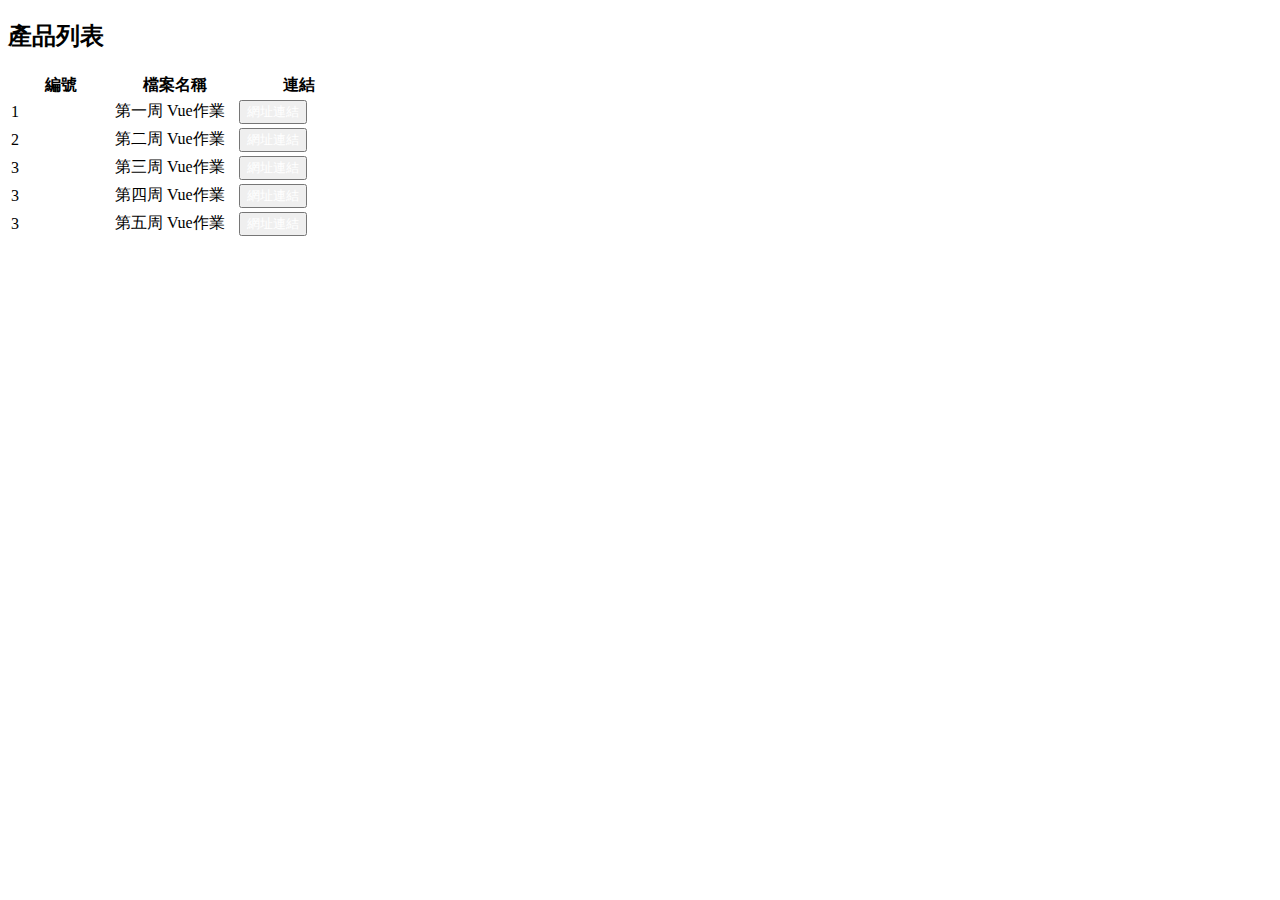
<file: index.html>
<!DOCTYPE html>
<html lang="zh-Hant-TW">
  <head>
    <meta charset="UTF-8" />
    <meta http-equiv="X-UA-Compatible" content="IE=edge" />
    <meta name="viewport" content="width=device-width, initial-scale=1.0" />
    <title>Document</title>
    <link
    href="https://cdn.jsdelivr.net/npm/bootstrap@5.1.1/dist/css/bootstrap.min.css"
    rel="stylesheet"
    integrity="sha384-F3w7mX95PdgyTmZZMECAngseQB83DfGTowi0iMjiWaeVhAn4FJkqJByhZMI3AhiU"
    crossorigin="anonymous"
  />
  </head>
  <body>
    <div class="container">
      <div class="row py-3">
        <div class="col-md">
          <h2>產品列表</h2>
          <table class="table table-hover mt-4 ">
            <thead class="table-primary">
              <tr>
                <th width="100">編號</th>
                <th width="120">
                  檔案名稱
                </th>
                <th width="120">
                  連結
                </th>
              </tr>
            </thead>
            <tbody>
              <tr>
                <td width="100">1</td>
                <td width="120">
                 第一周 Vue作業
                </td>
                <td width="120">
                  <button type="button" class="btn btn-primary">
                    <a href="week1/week_1.html" style="color: #fff;text-decoration:none;">網址連結</a>
                  </button>
                </td>       
              </tr>
              <tr >
                <td width="100">2</td>
                <td width="120">
                 第二周 Vue作業
                </td>
                <td width="120">
                  <button type="button" class="btn btn-primary">
                    <a href="week2/login.html" style="color: #fff;text-decoration:none;">網址連結</a>
                  </button>
                </td>       
              </tr>
              <tr >
                <td width="100">3</td>
                <td width="120">
                 第三周 Vue作業
                </td>
                <td width="120">
                  <button type="button" class="btn btn-primary">
                    <a href="week3/login.html" style="color: #fff;text-decoration:none;">網址連結</a>
                  </button>
                </td>       
              </tr>
              <tr >
                <td width="100">3</td>
                <td width="120">
                 第四周 Vue作業
                </td>
                <td width="120">
                  <button type="button" class="btn btn-primary">
                    <a href="week4/login.html" style="color: #fff;text-decoration:none;">網址連結</a>
                  </button>
                </td>       
              </tr>
              <tr >
                <td width="100">3</td>
                <td width="120">
                 第五周 Vue作業
                </td>
                <td width="120">
                  <button type="button" class="btn btn-primary">
                    <a href="week5/cart.html" style="color: #fff;text-decoration:none;">網址連結</a>
                  </button>
                </td>       
              </tr>
            </tbody>
          </table>
        </div>
        <script
        src="https://cdn.jsdelivr.net/npm/@popperjs/core@2.10.1/dist/umd/popper.min.js"
        integrity="sha384-W8fXfP3gkOKtndU4JGtKDvXbO53Wy8SZCQHczT5FMiiqmQfUpWbYdTil/SxwZgAN"
        crossorigin="anonymous"
      ></script>
      <script
        src="https://cdn.jsdelivr.net/npm/bootstrap@5.1.1/dist/js/bootstrap.min.js"
        integrity="sha384-skAcpIdS7UcVUC05LJ9Dxay8AXcDYfBJqt1CJ85S/CFujBsIzCIv+l9liuYLaMQ/"
        crossorigin="anonymous"
      ></script>
  </body>
</html>
</file>
